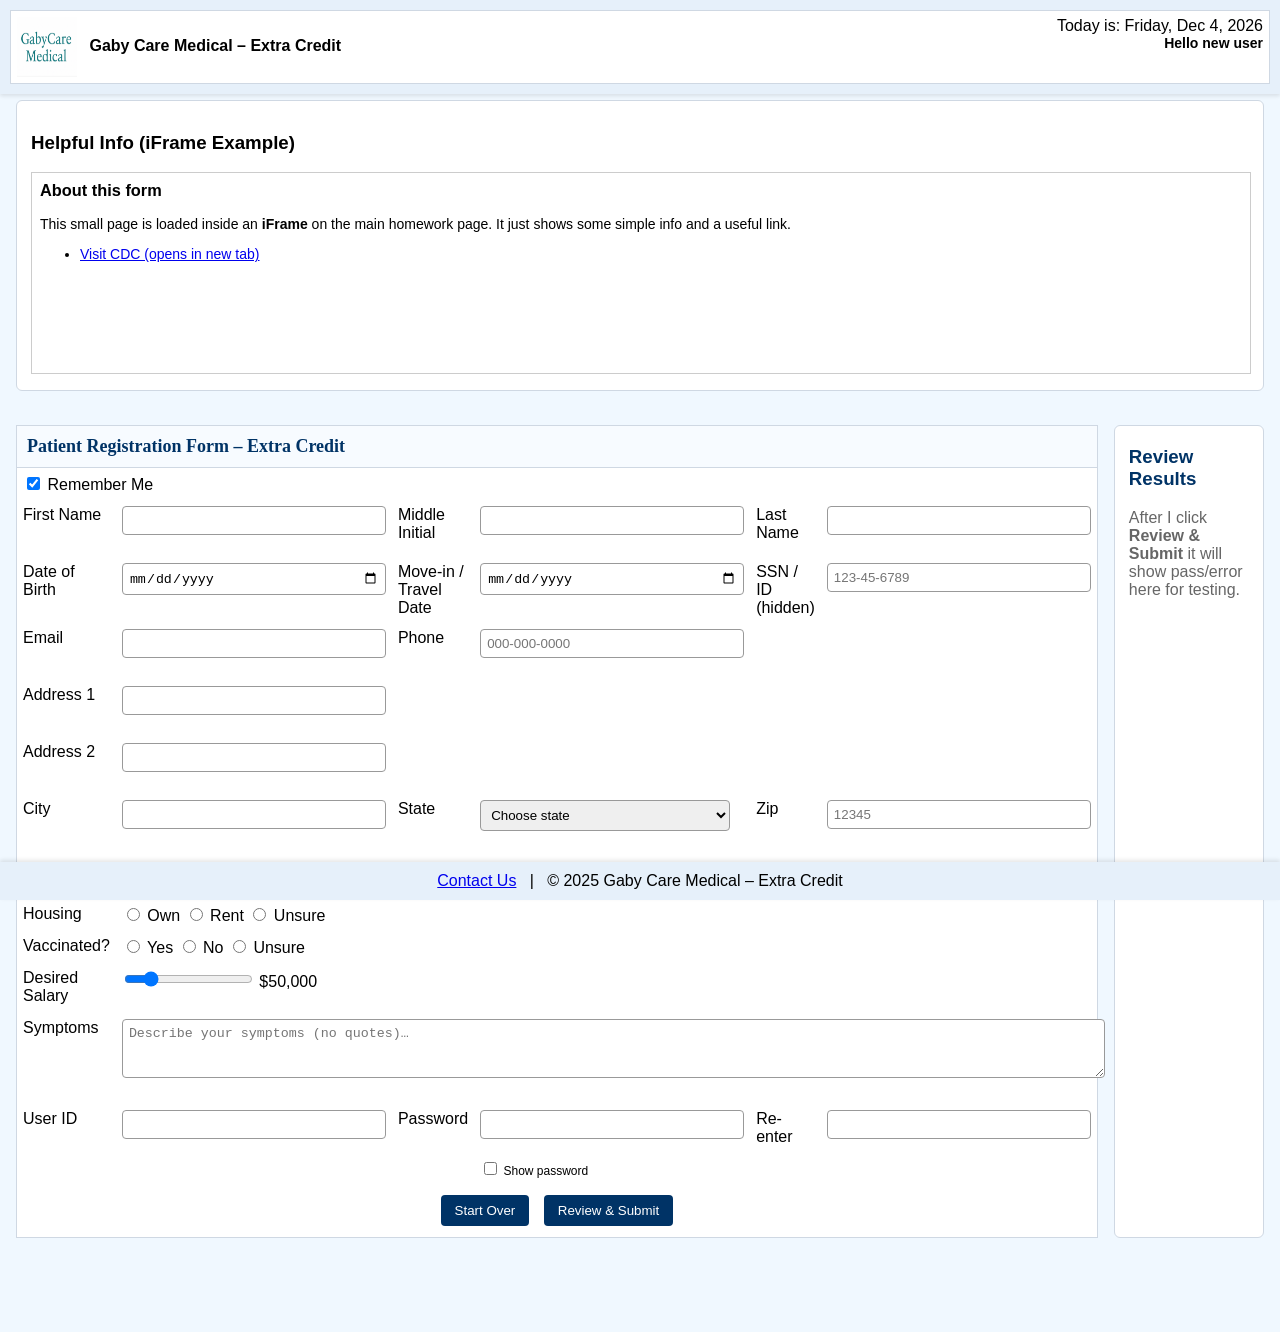
<file: index.html>
<!DOCTYPE html>
<!--
Program name: index.html 
Author: Gabriela Cortes
Date: 12/05/2025
Description: HW4 form 
-->
<html lang="en">
<head>
  <meta charset="UTF-8">
  <title>Patient Registration – Extra Credit</title>
  
  <link rel="stylesheet" href="style.css">
 
  <link rel="stylesheet" href="extracredit.css">
</head>
<body>
  
  <div id="header">
    <table width="100%">
      <tr>
        <td>
          <img src="logo.png" alt="Logo" width="60" height="60" style="vertical-align:middle">
          <b style="margin-left:8px;">Gaby Care Medical – Extra Credit</b>
        </td>
        <td align="right">
          <div>Today is: <span id="today"></span></div>
          <div id="welcomeText">Hello new user</div>
          <label id="notYouWrapper" style="display:none; font-size:12px;">
            <input type="checkbox" id="notYouCheckbox">
            Not <span id="cookieName"></span>? Click here to start as a new user.
          </label>
        </td>
      </tr>
    </table>
  </div>

  <div class="spacer-header"></div>

 
  <div class="wrap info-wrap">
    <div class="panel">
      <h3>Helpful Info (iFrame Example)</h3>
      <iframe
        src="help.html"
        class="info-frame"
        title="Helpful information about this form">
      </iframe>
    </div>
  </div>

  
  <div class="wrap main-wrap">

    
    <form id="signup" action="thankyou.html">
      <table border="0" cellpadding="6">
        <tr><th colspan="6">Patient Registration Form – Extra Credit</th></tr>

       
        <tr>
          <td colspan="6">
            <label>
              <input type="checkbox" id="rememberMe" checked>
              Remember Me
            </label>
          </td>
        </tr>

        
        <tr>
          <td>First Name</td>
          <td>
            <input type="text" id="firstname" required maxlength="30"
                   pattern="[A-Za-z\-']{1,30}">
            <small class="msg" id="err-firstname"></small>
          </td>

          <td>Middle Initial</td>
          <td>
            <input type="text" id="middleinit" maxlength="1"
                   pattern="[A-Za-z]?">
            <small class="msg" id="err-middleinit"></small>
          </td>

          <td>Last Name</td>
          <td>
            <input type="text" id="lastname" required maxlength="30"
                   pattern="[A-Za-z\-']{1,30}">
            <small class="msg" id="err-lastname"></small>
          </td>
        </tr>

        
        <tr>
          <td>Date of Birth</td>
          <td>
            <input type="date" id="dob" required>
            <small class="msg" id="err-dob"></small>
          </td>

          <td>Move-in / Travel Date</td>
          <td>
            <input type="date" id="movein">
            <small class="msg" id="err-movein"></small>
          </td>

          <td>SSN / ID (hidden)</td>
          <td>
            <input type="password" id="ssn" placeholder="123-45-6789">
            <small class="msg" id="err-ssn"></small>
          </td>
        </tr>

        
        <tr>
          <td>Email</td>
          <td>
            <input type="email" id="email" required maxlength="40">
            <small class="msg" id="err-email"></small>
          </td>

          <td>Phone</td>
          <td colspan="3">
            <input type="text" id="phone" maxlength="12" placeholder="000-000-0000">
            <small class="msg" id="err-phone"></small>
          </td>
        </tr>

        
        <tr>
          <td>Address 1</td>
          <td colspan="5">
            <input type="text" id="addr1" required maxlength="30">
            <small class="msg" id="err-addr1"></small>
          </td>
        </tr>

        <tr>
          <td>Address 2</td>
          <td colspan="5">
            <input type="text" id="addr2" maxlength="30">
            <small class="msg" id="err-addr2"></small>
          </td>
        </tr>

        <tr>
          <td>City</td>
          <td>
            <input type="text" id="city" required maxlength="30">
            <small class="msg" id="err-city"></small>
          </td>

          <td>State</td>
          <td>
            <select id="state" required>
              <option value="">Loading states...</option>
            </select>
            <small class="msg" id="err-state"></small>
          </td>

          <td>Zip</td>
          <td>
            <input type="text" id="zip" required maxlength="5" placeholder="12345">
            <small class="msg" id="err-zip"></small>
            <small class="msg" id="zip-status"></small>
          </td>
        </tr>

        
        <tr>
          <td>Conditions</td>
          <td colspan="5" id="conditionsCell">
            Loading conditions...
          </td>
        </tr>

        <tr>
          <td>Housing</td>
          <td colspan="5">
            <label><input type="radio" name="housing" value="Own"> Own</label>
            <label><input type="radio" name="housing" value="Rent"> Rent</label>
            <label><input type="radio" name="housing" value="Unsure"> Unsure</label>
          </td>
        </tr>

        <tr>
          <td>Vaccinated?</td>
          <td colspan="5">
            <label><input type="radio" name="vaccinated" value="Yes"> Yes</label>
            <label><input type="radio" name="vaccinated" value="No"> No</label>
            <label><input type="radio" name="vaccinated" value="Unsure"> Unsure</label>
          </td>
        </tr>

        
        <tr>
          <td>Desired Salary</td>
          <td colspan="5">
            <input type="range" id="salary" min="20000" max="200000" step="1000" value="50000">
            <output id="salaryOut">$50,000</output>
            <small class="msg" id="err-salary"></small>
          </td>
        </tr>

        
        <tr>
          <td>Symptoms</td>
          <td colspan="5">
            <textarea id="symptoms" rows="3" cols="50"
                      placeholder="Describe your symptoms (no quotes)…"></textarea>
            <small class="msg" id="err-symptoms"></small>
          </td>
        </tr>

        
        <tr>
          <td>User ID</td>
          <td>
            <input type="text" id="userid" required maxlength="20">
            <small class="msg" id="err-userid"></small>
          </td>

          <td>Password</td>
          <td>
            <input type="password" id="password" required maxlength="30">
            <small class="msg" id="err-password"></small>
            <div class="password-tools">
              <label><input type="checkbox" id="showPassword"> Show password</label>
              <span id="capsWarning" class="caps-warning" style="display:none;">
                Caps Lock is ON
              </span>
            </div>
          </td>

          <td>Re-enter</td>
          <td>
            <input type="password" id="password2" required maxlength="30">
            <small class="msg" id="err-password2"></small>
          </td>
        </tr>

        
        <tr>
          <td colspan="6" align="center">
            <input type="reset" value="Start Over" id="btnReset">
            
            <button type="button" id="btnValidate">Review &amp; Submit</button>
            
            <button type="submit" id="btnRealSubmit" style="display:none;">Submit</button>
          </td>
        </tr>
      </table>
    </form>

   
    <div id="review">
      <h3>Review Results</h3>
      <div id="reviewBody">
        <p class="muted">
          After I click <b>Review &amp; Submit</b> it will show pass/error here for testing.
        </p>
      </div>
    </div>
  </div>

  <div class="spacer-footer"></div>

 
  <div id="footer">
    <a href="mailto:info@gabycare" title="Email us">Contact Us</a>
    &nbsp; | &nbsp;
    © 2025 Gaby Care Medical – Extra Credit
  </div>

  
  <div id="confirmModal" class="modal">
    <div class="modal-content">
      <span id="modalClose" class="close">&times;</span>
      <h2>Check your entries…</h2>
      <div id="modalSummary"></div>
      <p id="modalStatus" class="modal-status"></p>
      <div class="modal-buttons">
        <button type="button" id="modalBack">Go Back</button>
        <button type="button" id="modalSubmit">Submit</button>
      </div>
    </div>
  </div>

  
  <script src="app.js"></script>
  
  <script src="extracredit.js"></script>
</body>
</html>
</file>
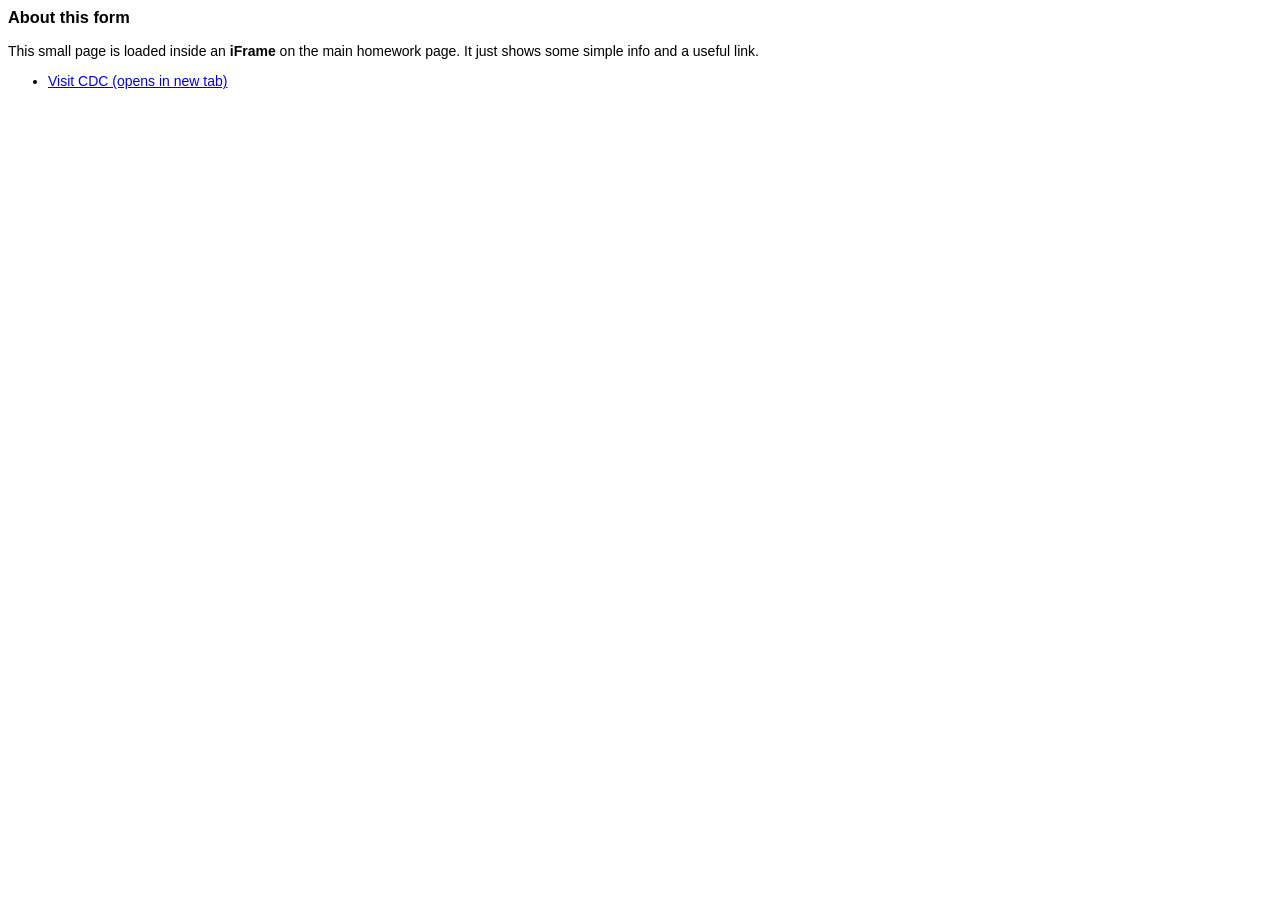
<file: help.html>
<!DOCTYPE html>
<!--
Program name: help.html
Author: Gabriela Cortes
Date created: 11/13/2025
Description: Simple info page loaded inside an iframe 
-->
<html lang="en">
<head>
  <meta charset="UTF-8">
  <title>About this form</title>
  <style>
    body {
      font-family: Arial, sans-serif;
      margin: 8px;
      font-size: 14px;
    }
    h3 { margin-top: 0; }
  </style>
</head>
<body>
  <h3>About this form</h3>
  <p>
    This small page is loaded inside an <strong>iFrame</strong> on the main homework page.
    It just shows some simple info and a useful link.
  </p>
  <ul>
    <li>
      <a href="https://www.cdc.gov" target="_blank" rel="noopener">
        Visit CDC (opens in new tab)
      </a>
    </li>
  </ul>
</body>
</html>
</file>
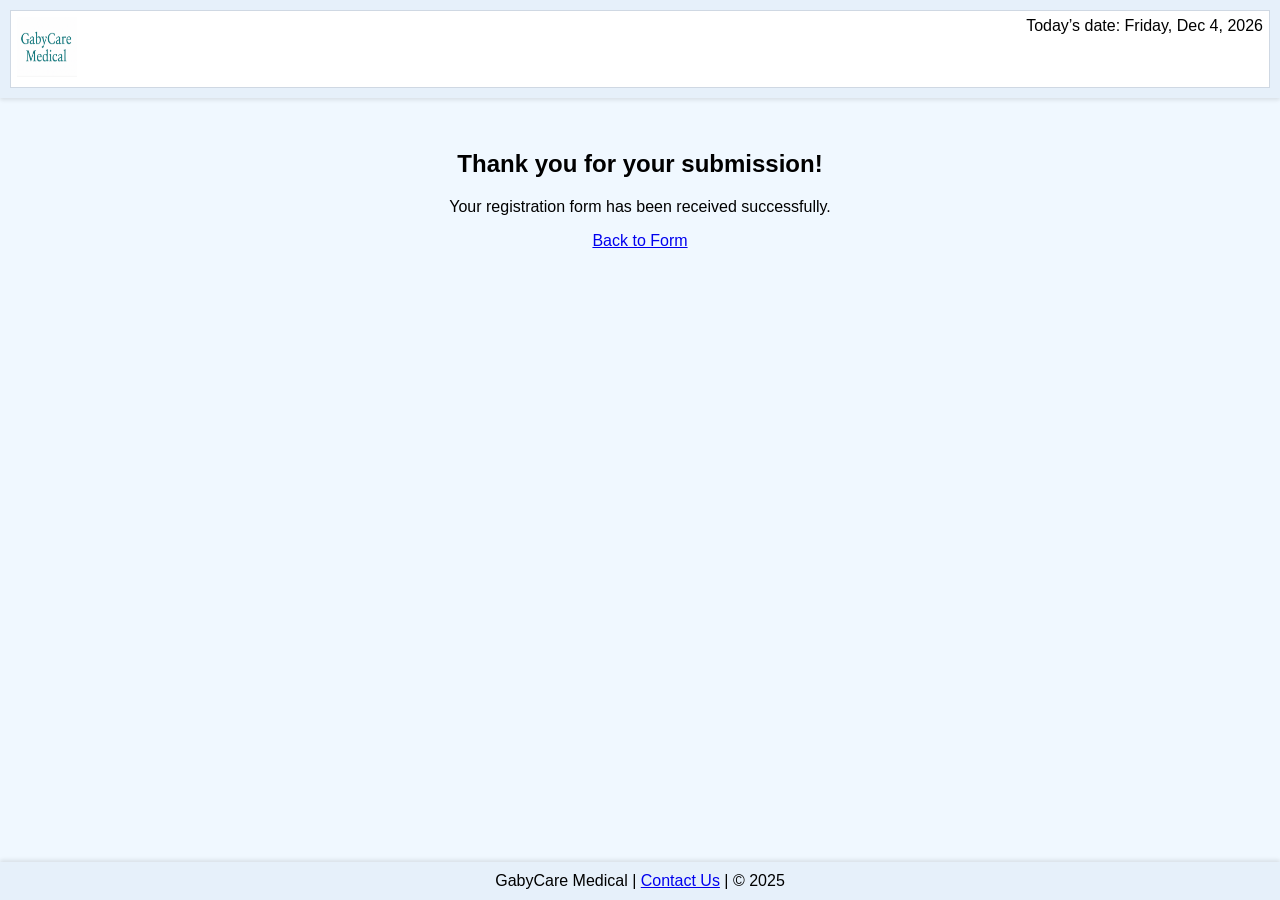
<file: thankyou.html>
<!DOCTYPE html>
<!--
Program name: thankyou.html
Author: Gabriela Cortes
Date created: 12/05/2025
Description: Thank you page for HW4
-->
<html lang="en"> 
<head>
  <meta charset="UTF-8">
  <title>Thank You</title>
  <link rel="stylesheet" href="style.css">
</head>
<body>
  <div id="header">
    <table width="100%">
      <tr>
        <td><img src="logo.png" alt="Logo" width="60" height="60"></td>
        <td align="right">
          Today’s date: <span id="today"></span>
        </td>
      </tr>
    </table>
  </div>

  <div class="spacer-header"></div>

  <div id="body" style="text-align:center; padding: 40px 16px;">
    <h2>Thank you for your submission!</h2>
    <p>Your registration form has been received successfully.</p>
    <p><a href="index.html">Back to Form</a></p>
  </div>

  <div class="spacer-footer"></div>
  <div id="footer">
    GabyCare Medical |
    <a href="mailto:info@gabycare">Contact Us</a> |
    © 2025
  </div>

  <script>
    
    var d = new Date();
    var days = ["Sunday","Monday","Tuesday","Wednesday","Thursday","Friday","Saturday"];
    var months = ["Jan","Feb","Mar","Apr","May","Jun","Jul","Aug","Sep","Oct","Nov","Dec"];
    document.getElementById("today").textContent =
      days[d.getDay()] + ", " + months[d.getMonth()] + " " +
      d.getDate() + ", " + d.getFullYear();
  </script>
</body>
</html>
</file>
<file: style.css>
/*
Program name: style.css
Author: Gabriela Cortes
Date created: 12/05/2025
Description: fixed header/footer + iframe 
*/

body {
  font-family: Arial, sans-serif;
  background: #f0f8ff;
  margin: 0;
  padding-top: 90px;   
  padding-bottom: 70px;
}


#header,
#footer {
  background: #e6f0fa;
  padding: 10px;
}

#header {
  position: fixed;
  top: 0;
  left: 0;
  right: 0;
  z-index: 1000;
  box-shadow: 0 2px 4px rgba(0,0,0,0.1);
}

#footer {
  position: fixed;
  bottom: 0;
  left: 0;
  right: 0;
  z-index: 1000;
  text-align: center;
  box-shadow: 0 -2px 4px rgba(0,0,0,0.1);
}

.spacer-header,
.spacer-footer {
  height: 0; 
}


.wrap {
  display: grid;
  grid-template-columns: 1fr 1fr;
  gap: 16px;
  padding: 10px 16px 24px;
}

.info-wrap {
  grid-template-columns: 1fr; 
}

@media (max-width: 900px) {
  .wrap {
    grid-template-columns: 1fr;
  }
}

table {
  width: 100%;
  background: #fff;
  border: 1px solid #cfd8e3;
  border-collapse: collapse;
}

th {
  text-align: left;
  font-family: Georgia, serif;
  font-size: 18px;
  padding: 10px;
  background: #f7fbff;
  color: #003366;
  border-bottom: 1px solid #cfd8e3;
}

td {
  padding: 6px;
  vertical-align: top;
}


input[type=text],
input[type=password],
input[type=email],
input[type=date],
textarea,
select {
  width: 250px;
  padding: 6px;
  border: 1px solid #999;
  border-radius: 4px;
}

textarea {
  width: 100%;
}

input[type=submit],
input[type=reset],
button {
  background: #003366;
  color: #fff;
  padding: 8px 14px;
  margin: 5px;
  border: 0;
  border-radius: 4px;
  cursor: pointer;
}

input[type=submit]:hover,
input[type=reset]:hover,
button:hover {
  background: #005599;
}


#review {
  background: #fff;
  border: 1px solid #cfd8e3;
  border-radius: 6px;
  padding: 12px 14px;
}

#review h3 {
  margin-top: 8px;
  color: #003366;
}

.muted {
  color: #666;
}

.review-table {
  width: 100%;
  border-collapse: collapse;
}

.review-table td {
  padding: 4px 6px;
  border-bottom: 1px dashed #eee;
}

.pass {
  color: #0a7f2e;
  font-weight: bold;
}

.fail {
  color: #b00020;
  font-weight: bold;
}


.msg {
  display: block;
  min-height: 16px;
  font-size: 12px;
  color: #b00020;
}

.invalid {
  border-color: #b00020 !important;
}

.valid {
  border-color: #0a7f2e !important;
}


.panel {
  background: #fff;
  border: 1px solid #cfd8e3;
  border-radius: 6px;
  padding: 12px 14px;
}

.info-frame {
  width: 100%;
  height: 200px;
  border: 1px solid #ccc;
  background: #fff;
}


#welcomeText {
  font-size: 14px;
  font-weight: bold;
}

#notYouWrapper {
  display: block;
  margin-top: 4px;
}
</file>
<file: extracredit.css>
.modal {
  display: none;
  position: fixed;
  z-index: 2000;
  left: 0;
  top: 0;
  width: 100%;
  height: 100%;
  overflow: auto;
  background-color: rgba(0,0,0,0.4);
}

.modal-content {
  background-color: #ffffff;
  margin: 8% auto;
  padding: 20px;
  border: 1px solid #888;
  width: 80%;
  max-width: 700px;
}

.close {
  color: #aaa;
  float: right;
  font-size: 28px;
  font-weight: bold;
  cursor: pointer;
}

.close:hover,
.close:focus {
  color: #000;
}

.modal-buttons {
  margin-top: 15px;
  text-align: right;
}

.modal-buttons button {
  margin-left: 8px;
}

/* Extra helpers */
.password-tools {
  margin-top: 4px;
  font-size: 12px;
}

.caps-warning {
  color: #b00020;
}

.modal-status {
  margin-top: 8px;
  font-size: 13px;
}
</file>
